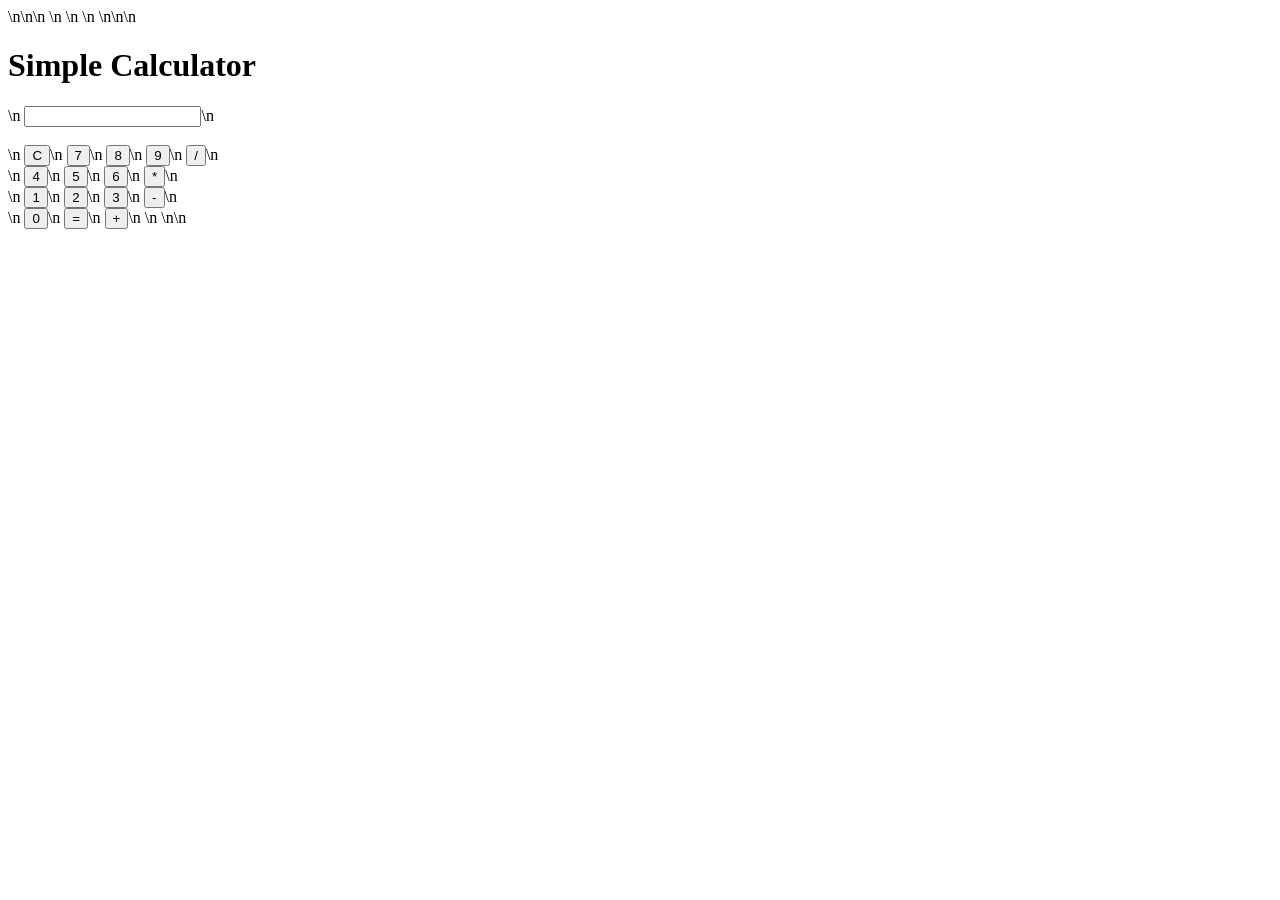
<file: calculator.html>
<!DOCTYPE html>\n<html lang="en">\n<head>\n    <meta charset="UTF-8">\n    <meta name="viewport" content="width=device-width, initial-scale=1.0">\n    <title>Simple Calculator</title>\n    <style>\n        body {\n            font-family: Arial, sans-serif;\n            text-align: center;\n            margin-top: 50px;\n        }\n        input[type="text"] {\n            width: 200px;\n            height: 30px;\n            font-size: 24px;\n            text-align: right;\n        }\n        button {\n            width: 50px;\n            height: 50px;\n            font-size: 24px;\n        }\n    </style>\n</head>\n<body>\n    <h1>Simple Calculator</h1>\n    <input type="text" id="result" readonly>\n    <br><br>\n    <button onclick="clearResult()">C</button>\n    <button onclick="appendToResult('7')">7</button>\n    <button onclick="appendToResult('8')">8</button>\n    <button onclick="appendToResult('9')">9</button>\n    <button onclick="appendToResult('/')">/</button>\n    <br>\n    <button onclick="appendToResult('4')">4</button>\n    <button onclick="appendToResult('5')">5</button>\n    <button onclick="appendToResult('6')">6</button>\n    <button onclick="appendToResult('*')">*</button>\n    <br>\n    <button onclick="appendToResult('1')">1</button>\n    <button onclick="appendToResult('2')">2</button>\n    <button onclick="appendToResult('3')">3</button>\n    <button onclick="appendToResult('-')">-</button>\n    <br>\n    <button onclick="appendToResult('0')">0</button>\n    <button onclick="calculateResult()">=</button>\n    <button onclick="appendToResult('+')">+</button>\n    </div>\n    <script>\n        function appendToResult(value) {\n            document.getElementById('result').value += value;\n        }\n        function clearResult() {\n            document.getElementById('result').value = '';\n        }\n        function calculateResult() {\n            const result = eval(document.getElementById('result').value);\n            document.getElementById('result').value = result;\n        }\n    </script>\n</body>\n</html>
</file>
